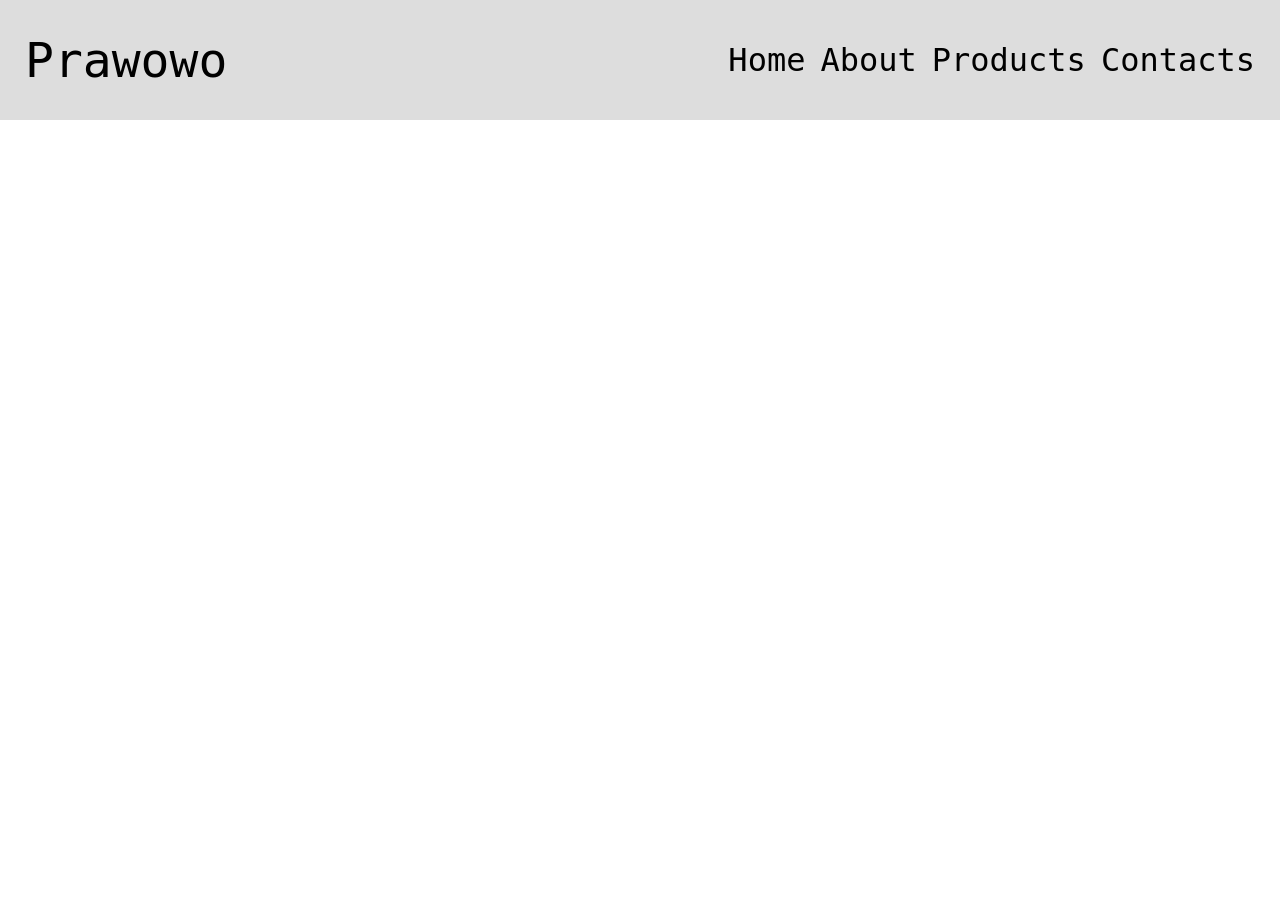
<file: index.html>
<!doctype html>
<html lang="id">
  <head>
    <meta charset="UTF-8" />
    <meta name="viewport" content="width=device-width, initial-scale=1.0" />
    <title>Low-Fi Design</title>
    <link rel="stylesheet" href="css/reset.css" />
    <!-- Hubungkan style.css di sini -->
     <style>
        @import url('https://fonts.googleapis.com/css2?family=Iosevka+Charon:ital,wght@0,300;0,400;0,500;0,700;1,300;1,400;1,500;1,700&family=Roboto+Flex:opsz,wght,XOPQ,XTRA,YOPQ,YTDE,YTFI,YTLC,YTUC@8..144,100..1000,96,468,79,-203,738,514,712&display=swap');
      </style>
     <link rel="stylesheet" href="style.css">
  </head>
  <body>
    <!--
        Quest 1: Buat navbar sesuai design:
        - Logo/title "TITLE" (class="logo") → kiri
        - Menu navigasi (class="nav-links") → kanan, berisi:
          Home, About, Products, Contact
    -->
    <nav class="navbar">
      <h1 class="logo">Prawowo</h1>
      <div class="nav-links">
        <h1>Home</h1>
        <h1>About</h1>
        <h1>Products</h1>
        <h1>Contacts</h1>
      </div>
    </nav>
    <!--
        Quest 2: Buat hero section (class="hero") sesuai design:
        - Judul h1: "TITLE" (class="hero-title")
        - Paragraf: ">> Description" (class="hero-description")
        - Background gradient dari putih ke abu-abu
    -->

    <!--
        Quest 3: Buat section "Tentang Kami" (class="tentang"):
        - Judul h2: "TENTANG KAMI?"
        - 2 kolom paragraf (masing-masing class="card")
        - Isi bebas / boleh pakai lorem ipsum
    -->

    <!-- Hubungkan script.js di sini -->
  </body>
</html>
</file>
<file: style.css>
/*
    Tulis selector CSS kamu di sini!

    Quest 1:
    1. nav → flex container, logo kiri dan nav-links di kanan
    2. .logo → font besar + letter-spacing biar mirip design
    3. .nav-links → flex, hilangkan bullet list-nya

    Quest 2:
    4. .hero → flex, teks di tengah layar, tinggi cukup besar
    5. .hero → background gradient (putih → abu-abu), hint: linear-gradient
    6. .hero-title → font super besar, huruf kapital

    Quest 3:
    7. .tentang → background putih, padding dalam
    8. .tentang-content → flex, 2 kolom sejajar
    9. .card → font tebal, line-height biar enak dibaca
*/
* {
  font-family: "Iosevka Charon", monospace !important;
  font-weight: 400;
  font-style: normal;
}


.navbar {
    max-width : 100%;
    /* min-width: 100%; */
    height : 120px;
    background-color : #dddddd;
    color: black;
    display: flex;
    justify-content: space-between;
    align-items: center;
    padding: 0px 25px    ;
}

.logo {
    font-size: 48px;
}

.nav-links {
    display: flex;
    font-size: 32px;
    gap: 15px;
}
</file>
